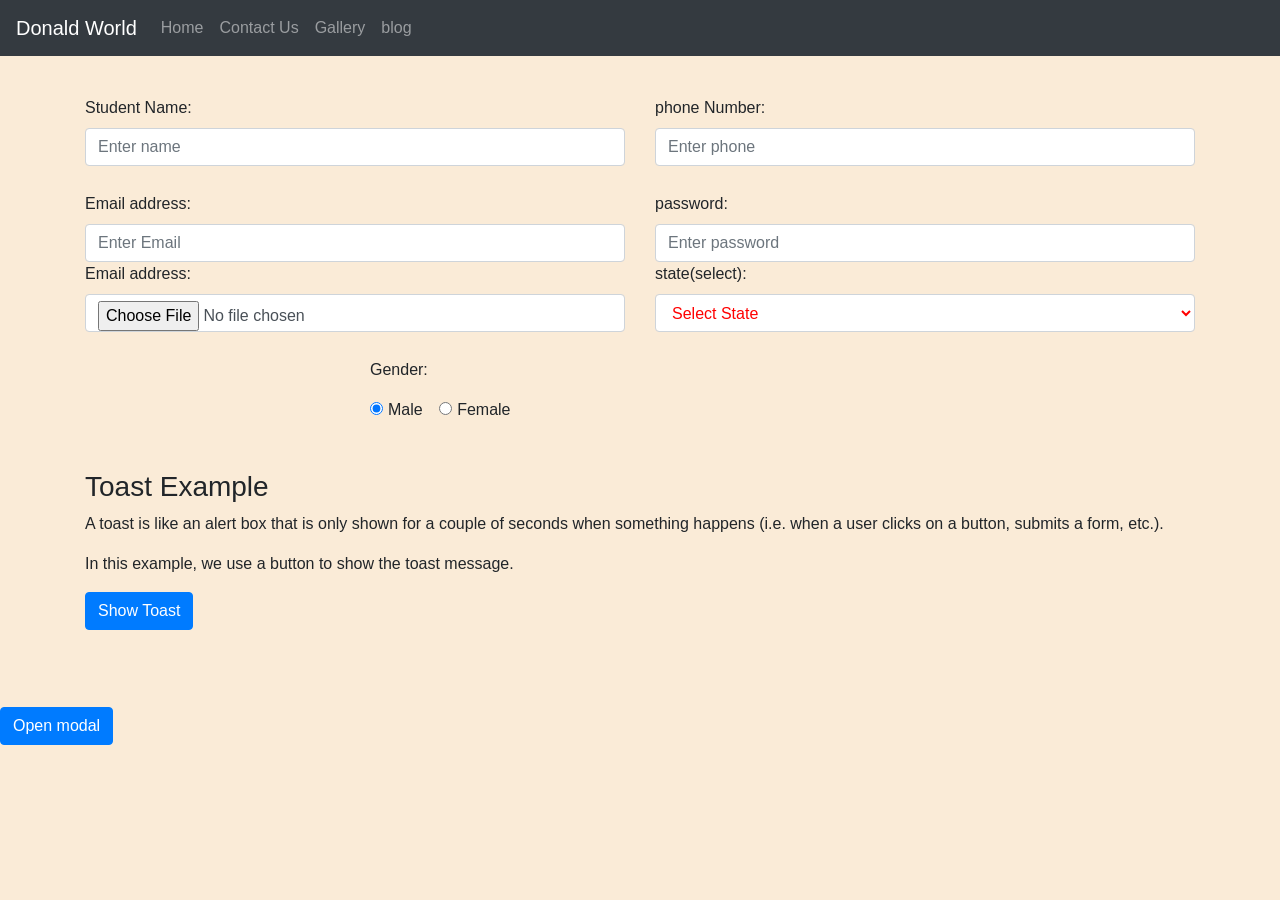
<file: sign.html>
<!DOCTYPE html >
<html lang="en">
<head>
	<title>ddd</title>
  <meta charset="utf-8">
  <meta name="viewport" content="width=device-width, initial-scale=1">
  <link rel="stylesheet" href="https://maxcdn.bootstrapcdn.com/bootstrap/4.5.2/css/bootstrap.min.css">
  <script src="https://ajax.googleapis.com/ajax/libs/jquery/3.5.1/jquery.min.js"></script>
  <script src="https://cdnjs.cloudflare.com/ajax/libs/popper.js/1.16.0/umd/popper.min.js"></script>
  <script src="https://maxcdn.bootstrapcdn.com/bootstrap/4.5.2/js/bootstrap.min.js"></script>
  <link rel="stylesheet" type="text/css" href="css/font-awesome/css/font-awesome.min.css" >

</head>
<body style="background-color: #faebd7;">

      
 <nav class="navbar navbar-expand-md bg-dark navbar-dark nav justify-content-end fixed-top">    

      <a class="navbar-brand " href="#">Donald World</a>

     <button class="navbar-toggler" type="button" data-toggle="collapse" data-target="#collapsibleNavbar">
    <span class="navbar-toggler-icon"></span>
  </button>
  <div class="collapse navbar-collapse " id="collapsibleNavbar">
    <ul class="navbar-nav">
      <a class="nav-link " href="get layd.html">Home</a>
  <li class="nav-item">
    <a class="nav-link" href="contact.html">Contact Us</a>
  </li>
  <li class="nav-item">
    <a class="nav-link" href="#">Gallery</a>
  </li>
  <li class="nav-item">
    <a class="nav-link" href="#">blog</a>
  </li>
   </ul>
  </div>
     </nav>
<br><br>
<br><br>
<div class="container">
	

	<form>
  <div class="row">
    <div class="col-lg-6">
    	<label for="email">Student Name:</label>
      <input type="text" class="form-control" id="name" placeholder="Enter name" name="name">
    </div>
    <div class="col-lg-6">
    	<label for="email">phone Number:</label>
      <input type="phone" class="form-control" placeholder="Enter phone" name="phone">
      </div>
      <br><br><br><br>
          <div class="col-lg-6">
          	<label for="email">Email address:</label>
      <input type="password" class="form-control" id="email" placeholder="Enter Email" name="email">
       </div>
          <div class="col-lg-6">
          	<label for="email">password:</label>
      <input type="password" class="form-control" id="password" placeholder="Enter password" name="pswd">
    </div>

    <div class="col-lg-6">
          	<label for="email">Email address:</label>
      <input type="file" class="form-control" id="email" placeholder="Enter Email" name="email">
       </div>
    <br><br><br><br>
    <div class="col-lg-6">
          	<label for="email">state(select):</label>
      <select style="color: red" name="state" class="form-control">
      <option  value="">Select State </option>
      <option value="">Ekiti</option>
      <option value="">Lagos</option>
      <option value="">Akure</option>
      <option value="">Edo</option>
      <option value="">Ibadan</option>
      <option value="">Imo</option>
      <option value="">Benin</option>
      </select>
    </div>
       <div class="container col-lg-6">
  
  <form>
  	<p>Gender:</p>
    <div class="form-check-inline">
      <label class="form-check-label" for="radio1">
        <input type="radio" class="form-check-input" id="radio1" name="optradio" value="option1" checked>Male
      </label>
    </div>
    <div class="form-check-inline">
      <label class="form-check-label" for="radio2">
        <input type="radio" class="form-check-input" id="radio2" name="optradio" value="option2">Female
      </label>
    </div>
     
  </form>
</div>

          </div>
          
          
 <br><br>
       
</form>
</div>
<div class="container">
  <h3>Toast Example</h3>
  <p>A toast is like an alert box that is only shown for a couple of seconds when something happens (i.e. when a user clicks on a button, submits a form, etc.).</p>
  <p>In this example, we use a button to show the toast message.</p>
 
  <button type="button" class="btn btn-primary" id="myBtn">Show Toast</button>

  <div class="toast">
    <div class="toast-header">
      Toast Header
    </div>
    <div class="toast-body">
      Some text inside the toast body
    </div>
  </div>
</div>

<script>
$(document).ready(function(){
  $("#myBtn").click(function(){
    $('.toast').toast('show');
  });
});
</script>
<!-- Button to Open the Modal -->
<button type="button" class="btn btn-primary" data-toggle="modal" data-target="#myModal">
  Open modal
</button>

<!-- The Modal -->
<div class=" modal fade" id="myModal">
  <div class="modal-dialog modal-lg">
    <div class="modal-content">

      <!-- Modal Header -->
      <div class="modal-header">
        <h4 class="modal-title">Information</h4>
        <button type="button" class="close" data-dismiss="modal">&times;</button>
      </div>

      <!-- Modal body -->
      <div class="modal-body">
       <form class="form-row">
       	<div class="col">
       		<div class="form-group">
       			<input type="text" name="name" class="form-control">
       			
       		</div>
       		
       	</div>
       	<div class="col">
       		<div class="form-group">
       			<input type="email" name="name" class="form-control">
       			
       		</div>
       		
       	</div>
       	<<button type="button" class="btn btn-primary">Submit</button>
       	
       </form>
      </div>


      <!-- Modal footer -->
      <div class="modal-footer">
        <button type="button" class="btn btn-danger" data-dismiss="modal">Close</button>
      </div>

    </div>
  </div>
<div class="container" >
  <h2 style="border-bottom: 1px solid red; text-align: center;" >Select Subject</h2>
 
<form>
    <div class="form-check-inline col-sm-4">
      <label class="form-check-label" for="check1">
        <input type="checkbox" class="form-check-input" id="check1" name="vehicle1" value="something" >Maths
      </label>
    </div>
    <div class="form-check-inline col-sm-4">
      <label class="form-check-label" for="check2">
        <input type="checkbox" class="form-check-input" id="check2" name="vehicle2" value="something" >English
      </label>
    </div>
    <div class="form-check-inline col-sm-4">
      <label class="form-check-label">
        <input type="checkbox" class="form-check-input" name="vehicle3" value="something">Chemistry
      </label>
    </div>
    <div class="form-check-inline col-sm-4">
      <label class="form-check-label">
        <input type="checkbox" class="form-check-input" name="vehicle3" value="something">Biology
      </label>
    </div>
    <div class="form-check-inline col-sm-4">
      <label class="form-check-label">
        <input type="checkbox" class="form-check-input" name="vehicle3" value="something">Physics
      </label>
    </div>
    <div class="form-check-inline col-sm-4">
      <label class="form-check-label">
        <input type="checkbox" class="form-check-input" name="vehicle3" value="something">Animal husbandary
      </label>
    </div>
    <br><br>
    <button type="submit" class="btn btn-primary">Submit</button>
  </form>
</div>
<br><br>


</body>
</html>
</file>
